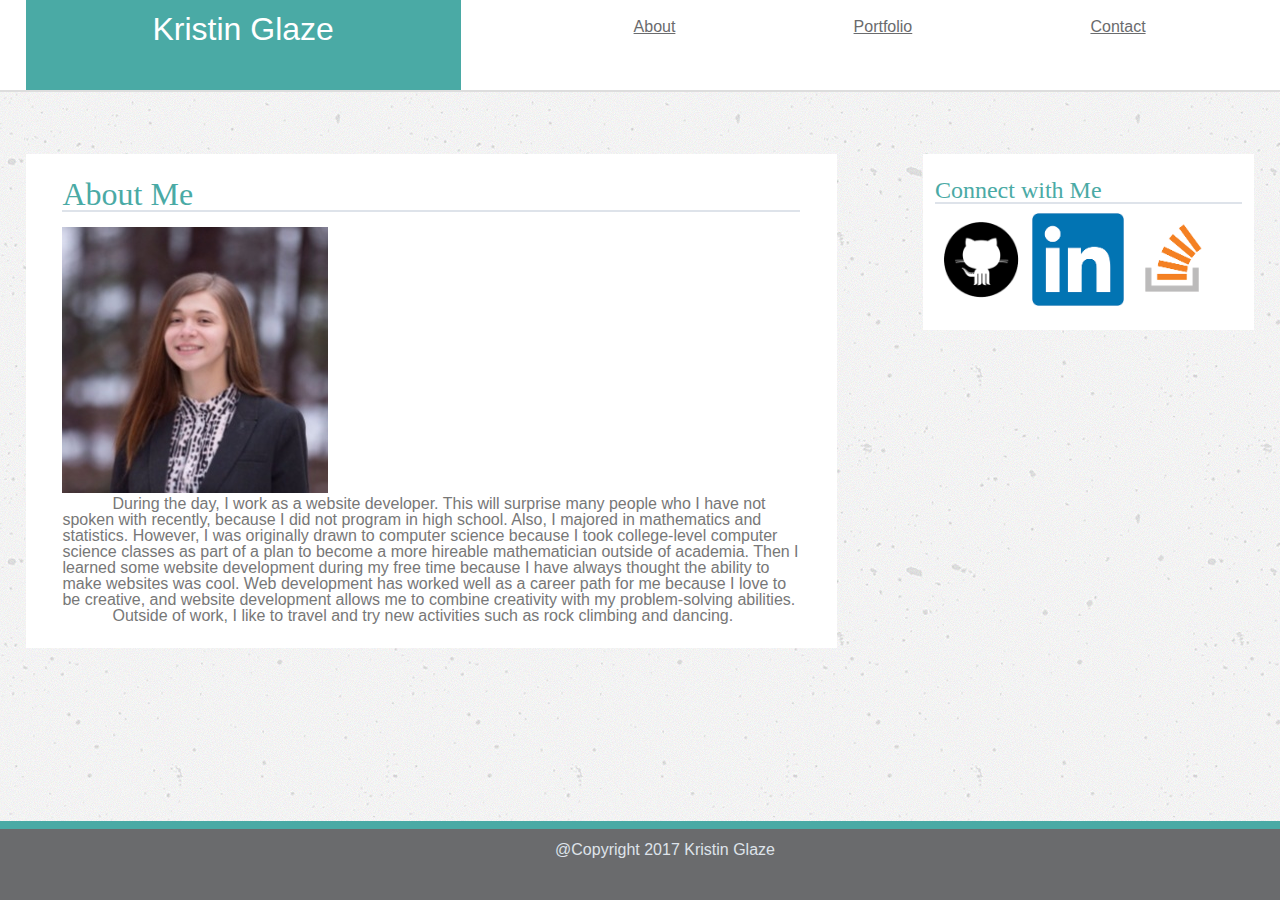
<file: index.html>
<!DOCTYPE html>
<html>
<head>
	<title></title>
	<link rel="stylesheet" href="assets/css/reset.css">
	<link rel="stylesheet" href="assets/css/style.css">
</head>
<body>
	<header class="clearfix">
		<h1 class="name-header">Kristin Glaze</h1>
		<nav class="nav-menu">
			<a href="#">About</a>
			<a href="portfolio.html">Portfolio</a>
			<a href="contact.html">Contact</a>
		</nav>
	</header>
	<main>
		<div class="main-content">
			<section>
				<h2>About Me</h2>
				<div class="main-section-content">
					<img src="assets/images/profile-portrait.jpg" alt="Portfolio Picture">
					<p>During the day, I work as a website developer. This will surprise many people who I have not spoken with recently, because I did not program in high school. Also, I majored in mathematics and statistics. However, I was originally drawn to computer science because I took college-level computer science classes as part of a plan to become a more hireable mathematician outside of academia. Then I learned some website development during my free time because I have always thought the ability to make websites was cool. Web development has worked well as a career path for me because I love to be creative, and website development allows me to combine creativity with my problem-solving abilities.</p>
					<p>Outside of work, I like to travel and try new activities such as rock climbing and dancing.</p>
				</div>
			</section>
			<aside class="connect-menu">
				<h3>Connect with Me</h3>
				<div class="logo-links-container">
					<a href="https://github.com/kiglaze" target="_blank"><img src="assets/images/GitHub_logo.png" alt="GitHub"></a>
					<a href="https://www.linkedin.com/in/kiglaze/" target="_blank"><img src="assets/images/LinkedIn_logo.png" alt="LinkedIn"></a>
					<a href="https://stackoverflow.com/users/5310113/kig" target="_blank"><img src="assets/images/StackOverflow_logo.png" alt="StackOverflow logo"></a>
				</div>
			</aside>
		</div>
	</main>
	<footer>
		<p>@Copyright 2017 Kristin Glaze</p>
	</footer>
</body>
</html>
</file>
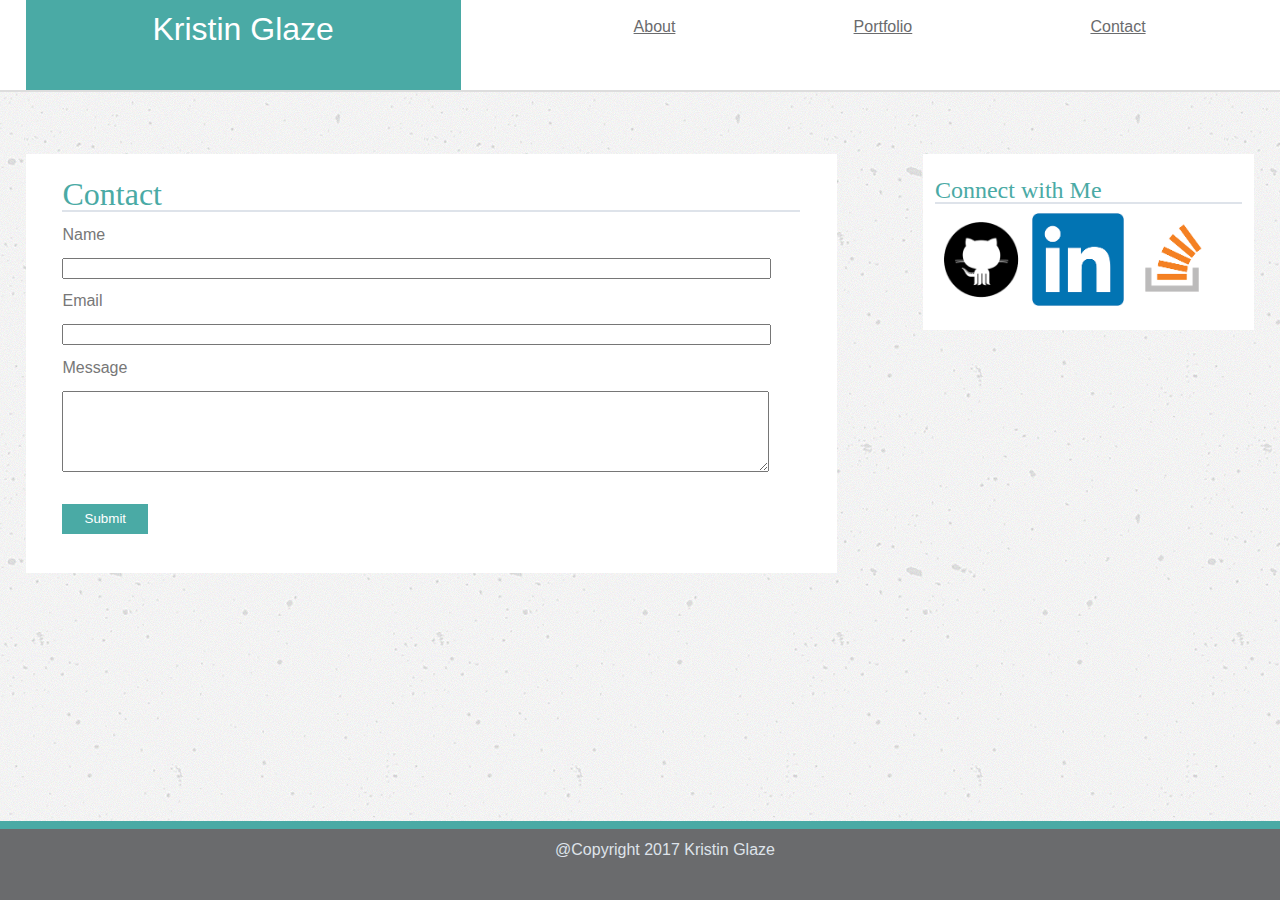
<file: contact.html>
<!DOCTYPE html>
<html>
<head>
	<title></title>
	<link rel="stylesheet" href="assets/css/reset.css">
	<link rel="stylesheet" href="assets/css/style.css">
</head>
<body>
	<header class="clearfix">
		<h1 class="name-header">Kristin Glaze</h1> 
		<nav class="nav-menu">
			<a href="index.html">About</a>
			<a href="portfolio.html">Portfolio</a>
			<a href="#">Contact</a>
		</nav>
	</header>
	<main>
		<div class="main-content">
			<section>
				<h2>Contact</h2>
				<div class="main-section-content">
					<form action="">
						<div class="fieldset">
							<div class="field">
								<label for=".name">Name</label>
								<input class="name field-area" type="text">
							</div>
							<div class="field">
								<label for=".email">Email</label>
								<input class="email field-area" type="text">
							</div>
							<div class="field">
								<label for=".message">Message</label>
								<textarea class="message field-area" rows="5" cols="40"></textarea>
							</div>
							<div class="form-submit">
								<input type="submit" class="form-submit" value="Submit">
							</div>
						</div>
					</form>
				</div>
			</section>
			<aside class="connect-menu">
				<h3>Connect with Me</h3>
				<div class="logo-links-container">
					<a href="https://github.com/kiglaze" target="_blank"><img src="assets/images/GitHub_logo.png" alt="GitHub"></a>
					<a href="https://www.linkedin.com/in/kiglaze/" target="_blank"><img src="assets/images/LinkedIn_logo.png" alt="LinkedIn"></a>
					<a href="https://stackoverflow.com/users/5310113/kig" target="_blank"><img src="assets/images/StackOverflow_logo.png" alt="StackOverflow logo"></a>
				</div>
			</aside>
		</div>
	</main>
	<footer>
		<p>@Copyright 2017 Kristin Glaze</p>
	</footer>
</body>
</html>
</file>
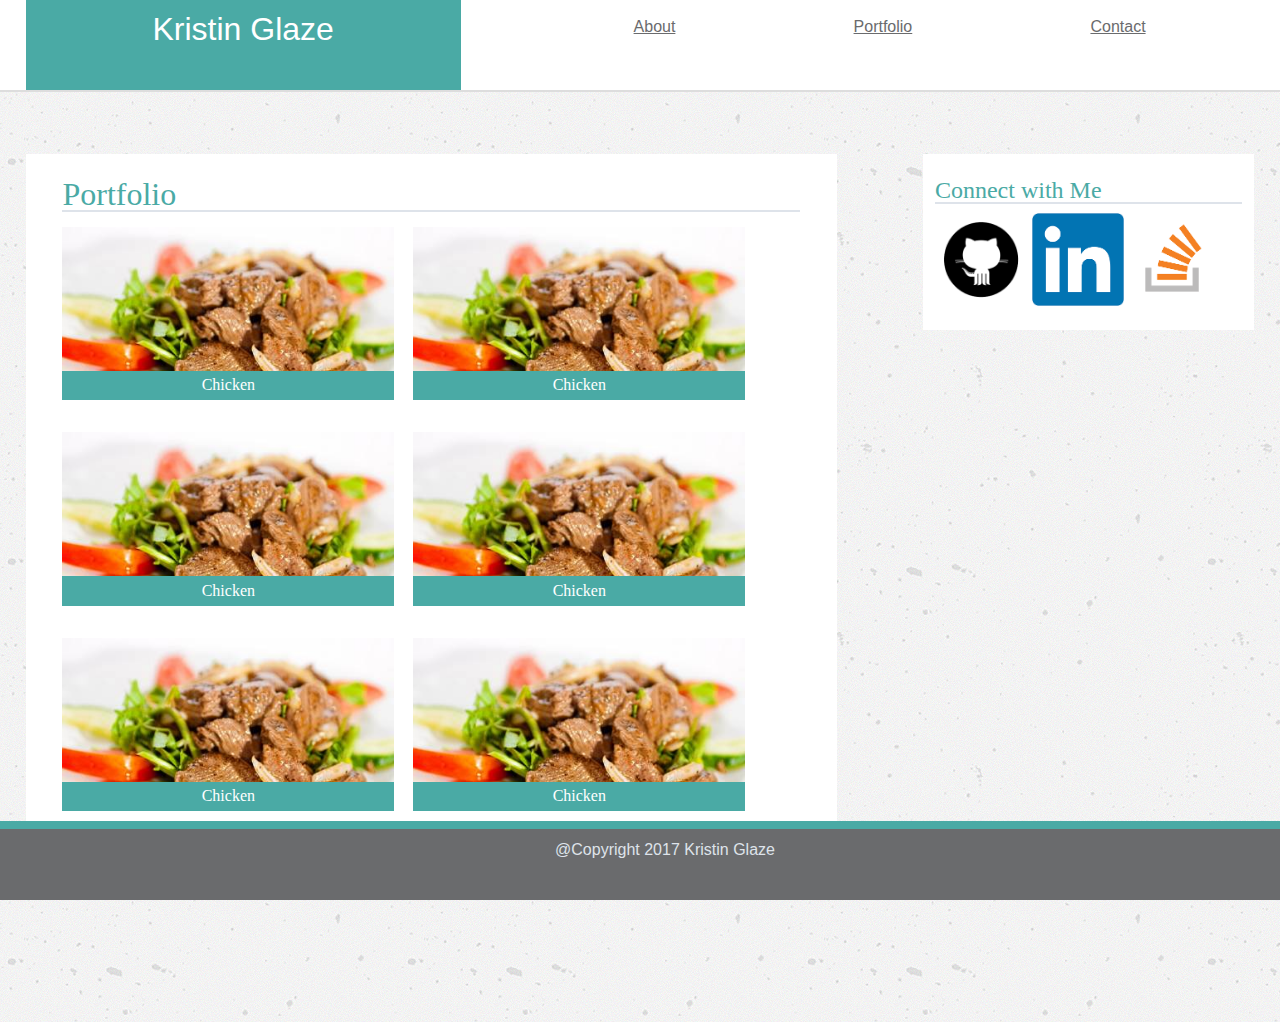
<file: portfolio.html>
<!DOCTYPE html>
<html>
<head>
	<title></title>
	<link rel="stylesheet" href="assets/css/reset.css">
	<link rel="stylesheet" href="assets/css/style.css">
</head>
<body>
	<header class="clearfix">
		<h1 class="name-header">Kristin Glaze</h1>
		<nav class="nav-menu">
			<a href="index.html">About</a>
			<a href="#">Portfolio</a>
			<a href="contact.html">Contact</a>
		</nav>
	</header>
	<main>
		<div class="main-content">
			<section>
				<h2>Portfolio</h2>
				<div class="main-section-content">
					<div class="portfolio-selections-container">
						<div class="portfolio-selection">
							<a href="http://www.delish.com/cooking/recipe-ideas/g2933/satisfying-chicken-recipes/" target="_blank">
								<img src="assets/images/placeholder-portfolio-img.jpg" alt="" class="portfolio-option-img">
								<h4 class="portfolio-selection-banner">Chicken</h4>
							</a>
						</div>
						<div class="portfolio-selection">
							<a href="http://www.delish.com/cooking/recipe-ideas/g2933/satisfying-chicken-recipes/" target="_blank">
								<img src="assets/images/placeholder-portfolio-img.jpg" alt="" class="portfolio-option-img">
								<h4 class="portfolio-selection-banner">Chicken</h4>
							</a>
						</div>
						<div class="portfolio-selection">
							<a href="http://www.delish.com/cooking/recipe-ideas/g2933/satisfying-chicken-recipes/" target="_blank">
								<img src="assets/images/placeholder-portfolio-img.jpg" alt="" class="portfolio-option-img">
								<h4 class="portfolio-selection-banner">Chicken</h4>
							</a>
						</div>
						<div class="portfolio-selection">
							<a href="http://www.delish.com/cooking/recipe-ideas/g2933/satisfying-chicken-recipes/" target="_blank">
								<img src="assets/images/placeholder-portfolio-img.jpg" alt="" class="portfolio-option-img">
								<h4 class="portfolio-selection-banner">Chicken</h4>
							</a>
						</div>
						<div class="portfolio-selection">
							<a href="http://www.delish.com/cooking/recipe-ideas/g2933/satisfying-chicken-recipes/" target="_blank">
								<img src="assets/images/placeholder-portfolio-img.jpg" alt="" class="portfolio-option-img">
								<h4 class="portfolio-selection-banner">Chicken</h4>
							</a>
						</div>
						<div class="portfolio-selection">
							<a href="http://www.delish.com/cooking/recipe-ideas/g2933/satisfying-chicken-recipes/" target="_blank">
								<img src="assets/images/placeholder-portfolio-img.jpg" alt="" class="portfolio-option-img">
								<h4 class="portfolio-selection-banner">Chicken</h4>
							</a>
						</div>
					</div>
				</div>
			</section>
			<aside class="connect-menu">
				<h3>Connect with Me</h3>
				<div class="logo-links-container">
					<a href="https://github.com/kiglaze" target="_blank"><img src="assets/images/GitHub_logo.png" alt="GitHub"></a>
					<a href="https://www.linkedin.com/in/kiglaze/" target="_blank"><img src="assets/images/LinkedIn_logo.png" alt="LinkedIn"></a>
					<a href="https://stackoverflow.com/users/5310113/kig" target="_blank"><img src="assets/images/StackOverflow_logo.png" alt="StackOverflow logo"></a>
				</div>
			</aside>
		</div>
	</main>
	<footer>
		<p>@Copyright 2017 Kristin Glaze</p>
	</footer>
</body>
</html>
</file>
<file: assets/css/style.css>
body {
	color: #777777;
	font-family: 'Arial', 'Helvetica Neue', Helvetica, sans-serif;
	background-image: url("../images/concrete-texture.png");
	background-color: #dee3ea;
}
.connect-menu img {
	width: 30%;
	height: 30%;
	display: inline;
}
.clearfix::after {
	content: "";
	display: block;
	clear: both;
}
header {
	height: 10%;
	width: 100%;
	display: flex;
	justify-content: space-between;
	background-color: white;
	position: fixed;
	top: 0%;
	z-index: 5;
	border-bottom: 2px solid #dddddd;
}
h1 {
	background-color: #4aaaa5;
	color: #ffffff;
	text-align: center;
	display: block;
	width: 30%;
	font-size: 2em;
	border-color: #ffffff;
	padding: 1% 2%;
	margin: 0% 2% 0% 2%;
}
h2, h3 {
	color: #4aaaa5;
	font-family: 'Georgia', Times, 'Times New Roman', serif;
	border-bottom: 2px solid #dee3ea;
}
h2 {
	font-size: 2em;
}
h3 {
	font-size: 1.5em;
}
div.portfolio-selections-container {
}
div.portfolio-selection {
	width: 45%;
	height: 50%;
	display: inline-block;
	margin: 0% 2% 1% 0%;
}
div.portfolio-selection a {
	text-decoration: none;
}
div.portfolio-selection img {
	width: 100%;
	height: 100%;
	z-index: 2;
}
div.portfolio-selection h4 {
	background-color: #4aaaa5;
	color: #ffffff;
	font-family: 'Georgia', Times, 'Times New Roman', serif;
	text-align: center;
	position: relative;
	bottom: 25px;
	z-index: 4;
	padding: 2% 0%;
}
main {
	margin: 10% 0% 10% 0%;
}
div.main-content {
	padding: 2%;
	display: flex;
	justify-content: space-between;
	height: 80%;
	overflow-y: scroll;
}
nav {
	float: right;
	display: flex;
	justify-content: space-between;
	width: 40%;
	padding: 1.5% 0% 1% 1%;
}
nav > a {
	color: #6a6b6d;
	text-align: center;
	height: auto;
}
section {
	background-color: #ffffff;
	width: 60%;
	padding: 2% 3% 2% 3%;
} 
section h2 {
	margin: 0% 0% 2% 0%;
}
section label {
	display: block;
}
aside {
	background-color: #ffffff;
	width: 25%;
	height: 100%;
	padding: 2% 1% 1% 1%;
}
aside div.logo-links-container {
	margin: 3% 0%;
}
footer {
	background-color: #6a6b6d;
	color: #dee3ea;
	text-align: center;
	display: block;
	height: 5%;
	width: 100%;
	border-top: 0.5em solid #4aaaa5;
	padding: 1% 0%;
	position: fixed;
	bottom: 0%;
	z-index: 5;
}
input, .field-area {
	margin: 2% 0%;
}
input.form-submit {
	background-color: #4aaaa5;
	color: white;
	text-decoration: none;
	border: none;
	padding: 1% 3%;
}
p {
	text-indent: 50px;
}
.field .field-area {
	width: 95%;
}

@media screen and (max-width: 980px) {
	div.portfolio-selection {
		display: block;
		width: 100%;
		height: auto;
	}
}
@media screen and (max-width: 768px) {
	div.portfolio-selection {
		width: 47%;
		height: 47%;
		display: inline-block;
	}
	div.main-content {
		display: block;
	}
	div.main-content section, aside {
		margin: 0;
		margin-bottom: 2%;
		width: 80%;
	}
	aside.connect-menu div.logo-links-container {
		width: 50%;
		height: auto;
	}
}
@media screen and (max-width: 640px) {
	nav {
		background-color: white;
		width: 100%;
		justify-content: space-around;
		padding-bottom: 1.5%;
	}
	header {
		display: block;
	}
	header h1 {
		width: 100%;
		margin: 0;
	}
	div.main-content section, aside {
		margin-top: 10%;
		width: 90%;
	}
	aside.connect-menu div.logo-links-container {
		width: 50%;
		height: auto;
	}
	div.main-content {
		display: block;
		margin-top: 10%;
	}
	div.portfolio-selection {
		display: block;
		width: 100%;
		height: auto;
	}
}
</file>
